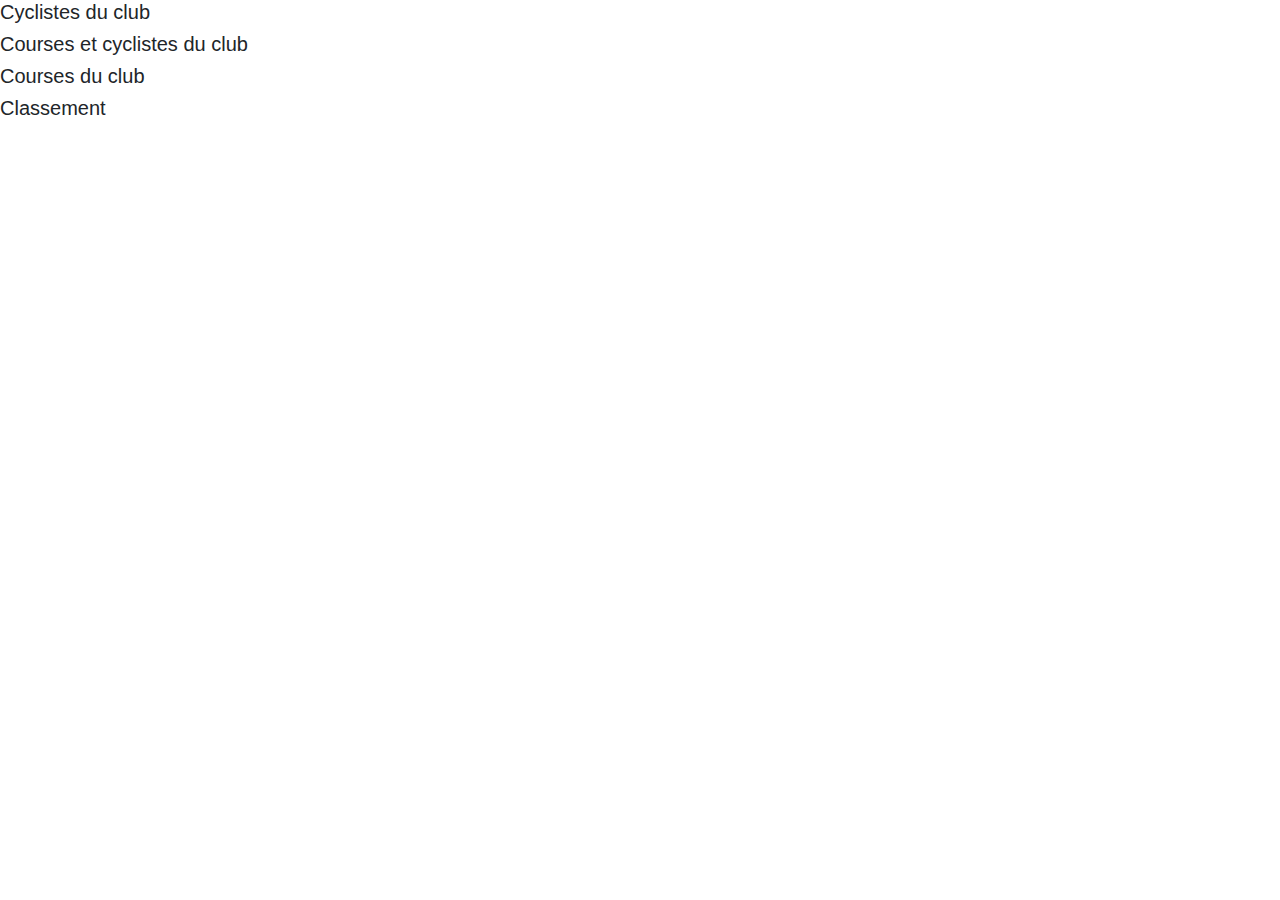
<file: front/index.html>
<!doctype html>
<html lang="en">
    <head>
        <meta charset="utf-8">
        <meta name="author" content="Bailly Mathéo">
        <meta name="viewport" content="width=device-width, initial-scale=1, shrink-to-fit=no">
        <title>Projet site Web CIR 2</title>
    
        <!-- CSS Styles -->
        <link rel="stylesheet" href="https://cdnjs.cloudflare.com/ajax/libs/font-awesome/5.11.2/css/all.min.css"
          integrity="sha256-+N4/V/SbAFiW1MPBCXnfnP9QSN3+Keu+NlB+0ev/YKQ=" crossorigin="anonymous">
        <link rel="stylesheet" href="https://cdnjs.cloudflare.com/ajax/libs/twitter-bootstrap/4.4.1/css/bootstrap.min.css"
          integrity="sha256-L/W5Wfqfa0sdBNIKN9cG6QA5F2qx4qICmU2VgLruv9Y=" crossorigin="anonymous">
    
        <!-- JS Scripts -->
        <script src="https://cdnjs.cloudflare.com/ajax/libs/jquery/3.4.1/jquery.slim.min.js"
          integrity="sha256-pasqAKBDmFT4eHoN2ndd6lN370kFiGUFyTiUHWhU7k8=" crossorigin="anonymous"></script>
        <script src="https://cdnjs.cloudflare.com/ajax/libs/popper.js/1.16.0/umd/popper.min.js"
          integrity="sha256-x3YZWtRjM8bJqf48dFAv/qmgL68SI4jqNWeSLMZaMGA=" crossorigin="anonymous"></script>
        <script src="https://cdnjs.cloudflare.com/ajax/libs/twitter-bootstrap/4.4.1/js/bootstrap.min.js"
          integrity="sha256-WqU1JavFxSAMcLP2WIOI+GB2zWmShMI82mTpLDcqFUg=" crossorigin="anonymous"></script>
        <script type="text/javascript" src="js/ajax.js" defer></script>
        <script type="text/javascript" src="js/loading.js" defer></script>
        <script type="text/javascript" src="js/chat.js" defer></script>

    </head>
    <body>
        <div id="cyclists">
          <h5>Cyclistes du club</h5>

        </div>

        <div id="race">
          <h5>Courses et cyclistes du club</h5>

        </div>

        <div id="club-race">
          <h5>Courses du club</h5>

        </div>

        <div id="ranking">
          <h5>Classement</h5>

        </div>
    </body>
</html>
</file>
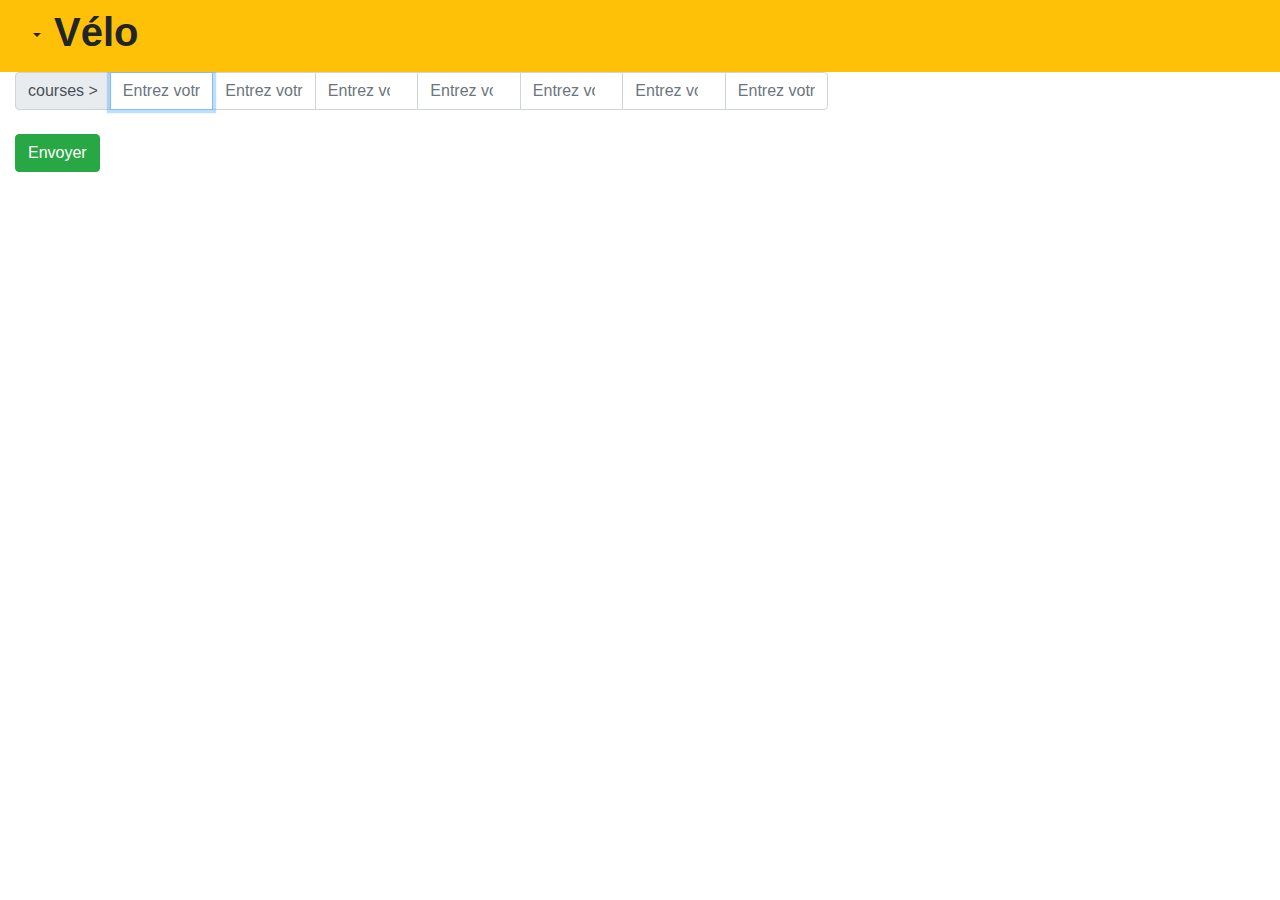
<file: front/front/index.html>
<!doctype html>
<html lang="en">
    <head>
        <meta charset="utf-8">
        <title>Projet CIR2 - Cycliste</title>
    
        <!-- CSS Styles -->
        <link rel="stylesheet" href="https://cdnjs.cloudflare.com/ajax/libs/font-awesome/5.11.2/css/all.min.css"
          integrity="sha256-+N4/V/SbAFiW1MPBCXnfnP9QSN3+Keu+NlB+0ev/YKQ=" crossorigin="anonymous">
        <link rel="stylesheet" href="https://cdnjs.cloudflare.com/ajax/libs/twitter-bootstrap/4.4.1/css/bootstrap.min.css"
          integrity="sha256-L/W5Wfqfa0sdBNIKN9cG6QA5F2qx4qICmU2VgLruv9Y=" crossorigin="anonymous">
    
        <!-- JS Scripts -->
        <script src="https://cdnjs.cloudflare.com/ajax/libs/jquery/3.4.1/jquery.slim.min.js"
          integrity="sha256-pasqAKBDmFT4eHoN2ndd6lN370kFiGUFyTiUHWhU7k8=" crossorigin="anonymous"></script>
        <script src="https://cdnjs.cloudflare.com/ajax/libs/popper.js/1.16.0/umd/popper.min.js"
          integrity="sha256-x3YZWtRjM8bJqf48dFAv/qmgL68SI4jqNWeSLMZaMGA=" crossorigin="anonymous"></script>
        <script src="https://cdnjs.cloudflare.com/ajax/libs/twitter-bootstrap/4.4.1/js/bootstrap.min.js"
          integrity="sha256-WqU1JavFxSAMcLP2WIOI+GB2zWmShMI82mTpLDcqFUg=" crossorigin="anonymous"></script>
        
        <script type="text/javascript" src="js/ajax.js" defer></script>
        <script type="text/javascript" src="js/loading.js" defer></script>
        
        <!-- <script type="text/javascript" src="js/chat.js" defer></script> -->

    </head>
    
    
    <body>
      
        <header class="fixed-top">
            <nav class="navbar navbar-expand-lg navbar-light" style="background-color: #ffc107;">
                <div class="dropdown">
                    <button class="btn btn-warning dropdown-toggle" type="button" id="dropdownMenu2" data-toggle="dropdown" aria-haspopup="true" aria-expanded="false">
                        <i class="fa fa-align-justify">  </i>
                    </button>
                    <div class="dropdown-menu" aria-labelledby="dropdownMenu2">
                      <button  class="dropdown-item" type=button onclick=window.location.href='index.html';>Accueil</button>
                      <button  class="dropdown-item" type=button onclick=window.location.href='courses.html';>Courses</button>
                      <button  class="dropdown-item" type=button onclick=window.location.href='membre.html';>Membre du club</button>
                    </div>
                  
                  
                </div>
                <div class="text-center"><h1 style="font-weight: bold;">Vélo</h1></div>
                    
                <div class="text-right" ><div id="user"></div></div>
            </nav>
        </header>
        <br><br><br>
        
        
        <div class="row">
          <div class="col-md-8">
            <section id="cycliste">
              <div id="cycliste-list" class="container"> </div>   
            </section>
          </div>
          <div class="col-md-8">
            <section id="courses">
              <div id="courses-list" class="container"> </div>
              
            </section>
            <div id="courses-add" class="container">
              <form>
                <div class="input-group">
                  <div class="input-group-prepend">
                    <span class="input-group-text">courses ></span>
                  </div>
                  <input type="text" class="form-control" id="libelle" placeholder="Entrez votre tweet" autofocus required>
                  <input type="text" class="form-control" id="date" placeholder="Entrez votre tweet" autofocus required>
                  <input type="number" class="form-control" id="nb_tour" placeholder="Entrez votre tweet" autofocus required>
                  <input type="number" class="form-control" id="distance" placeholder="Entrez votre tweet" autofocus required>
                  <input type="number" class="form-control" id="nb_coureur" placeholder="Entrez votre tweet" autofocus required>
                  <input type="number" class="form-control" id="longueur_tour" placeholder="Entrez votre tweet" autofocus required>
                  <input type="text" class="form-control" id="club" placeholder="Entrez votre tweet" autofocus required>
                </div>
                <br>
                <button type="submit" class="btn btn-success pull-right">
                  <i class="fa fa-paper-plane"></i> Envoyer
                </button>
              </form>
            </div>
            <section id="participants">
              <div id="participant-list" class="contaier"></div>
            </section>
            
            
          </div>
  
          
      </div>  
    </body>
</html>
</file>
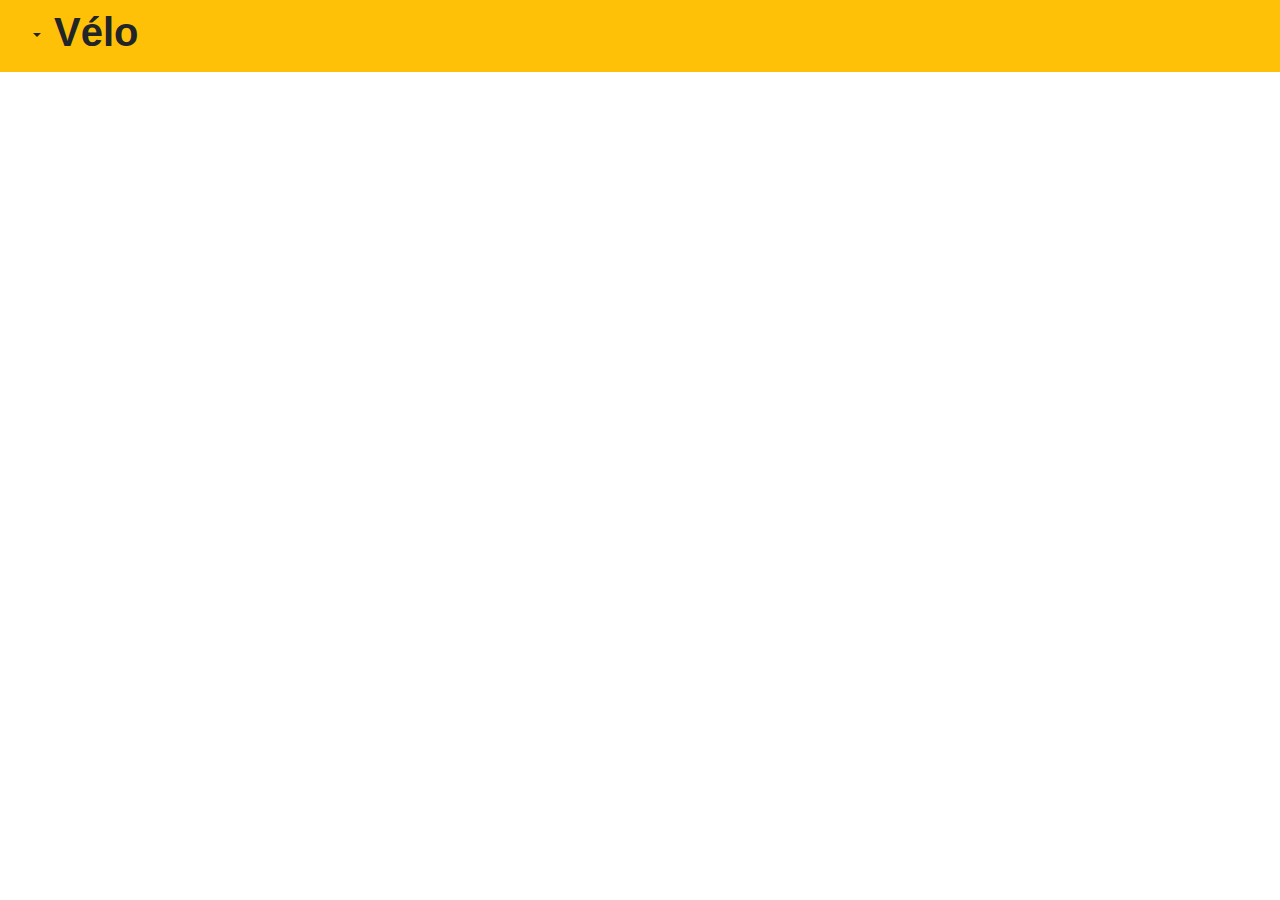
<file: front/courses.html>
<!doctype html>
<html lang="en">
    <head>
        <meta charset="utf-8">
        <title>Projet CIR2 - Cycliste</title>
    
        <!-- CSS Styles -->
        <link rel="stylesheet" href="https://cdnjs.cloudflare.com/ajax/libs/font-awesome/5.11.2/css/all.min.css"
          integrity="sha256-+N4/V/SbAFiW1MPBCXnfnP9QSN3+Keu+NlB+0ev/YKQ=" crossorigin="anonymous">
        <link rel="stylesheet" href="https://cdnjs.cloudflare.com/ajax/libs/twitter-bootstrap/4.4.1/css/bootstrap.min.css"
          integrity="sha256-L/W5Wfqfa0sdBNIKN9cG6QA5F2qx4qICmU2VgLruv9Y=" crossorigin="anonymous">
    
        <!-- JS Scripts -->
        <script src="https://cdnjs.cloudflare.com/ajax/libs/jquery/3.4.1/jquery.slim.min.js"
          integrity="sha256-pasqAKBDmFT4eHoN2ndd6lN370kFiGUFyTiUHWhU7k8=" crossorigin="anonymous"></script>
        <script src="https://cdnjs.cloudflare.com/ajax/libs/popper.js/1.16.0/umd/popper.min.js"
          integrity="sha256-x3YZWtRjM8bJqf48dFAv/qmgL68SI4jqNWeSLMZaMGA=" crossorigin="anonymous"></script>
        <script src="https://cdnjs.cloudflare.com/ajax/libs/twitter-bootstrap/4.4.1/js/bootstrap.min.js"
          integrity="sha256-WqU1JavFxSAMcLP2WIOI+GB2zWmShMI82mTpLDcqFUg=" crossorigin="anonymous"></script>
        
        <script type="text/javascript" src="js/ajax.js" defer></script>
        <script type="text/javascript" src="js/loading.js" defer></script>
        
        <!-- <script type="text/javascript" src="js/chat.js" defer></script> -->

    </head>
    
    
    <body>
      
        <header class="fixed-top">
            <nav class="navbar navbar-expand-lg navbar-light" style="background-color: #ffc107;">
                <div class="dropdown">
                    <button class="btn btn-warning dropdown-toggle" type="button" id="dropdownMenu2" data-toggle="dropdown" aria-haspopup="true" aria-expanded="false">
                        <i class="fa fa-align-justify">  </i>
                    </button>
                    <div class="dropdown-menu" aria-labelledby="dropdownMenu2">
                      <button  class="dropdown-item" type=button onclick=window.location.href='index.html';>Accueil</button>
                      <button  class="dropdown-item" type=button onclick=window.location.href='courses.html';>Courses</button>
                      <button  class="dropdown-item" type=button onclick=window.location.href='membre.html';>Membre du club</button>
                    </div>
                  
                  
                </div>
                <div class="text-center"><h1 style="font-weight: bold;">Vélo</h1></div>
                    
                <div class="text-right" ><div id="user"></div></div>
            </nav>
        </header>
        <br><br><br>
        
        
        <div class="row">
          <div class="col-md-8">
            <section id="courses">
              <div id="courses-list" class="container"> </div> 
            </section>
          </div>
  
          
      </div>  
    </body>
</html>
</file>
